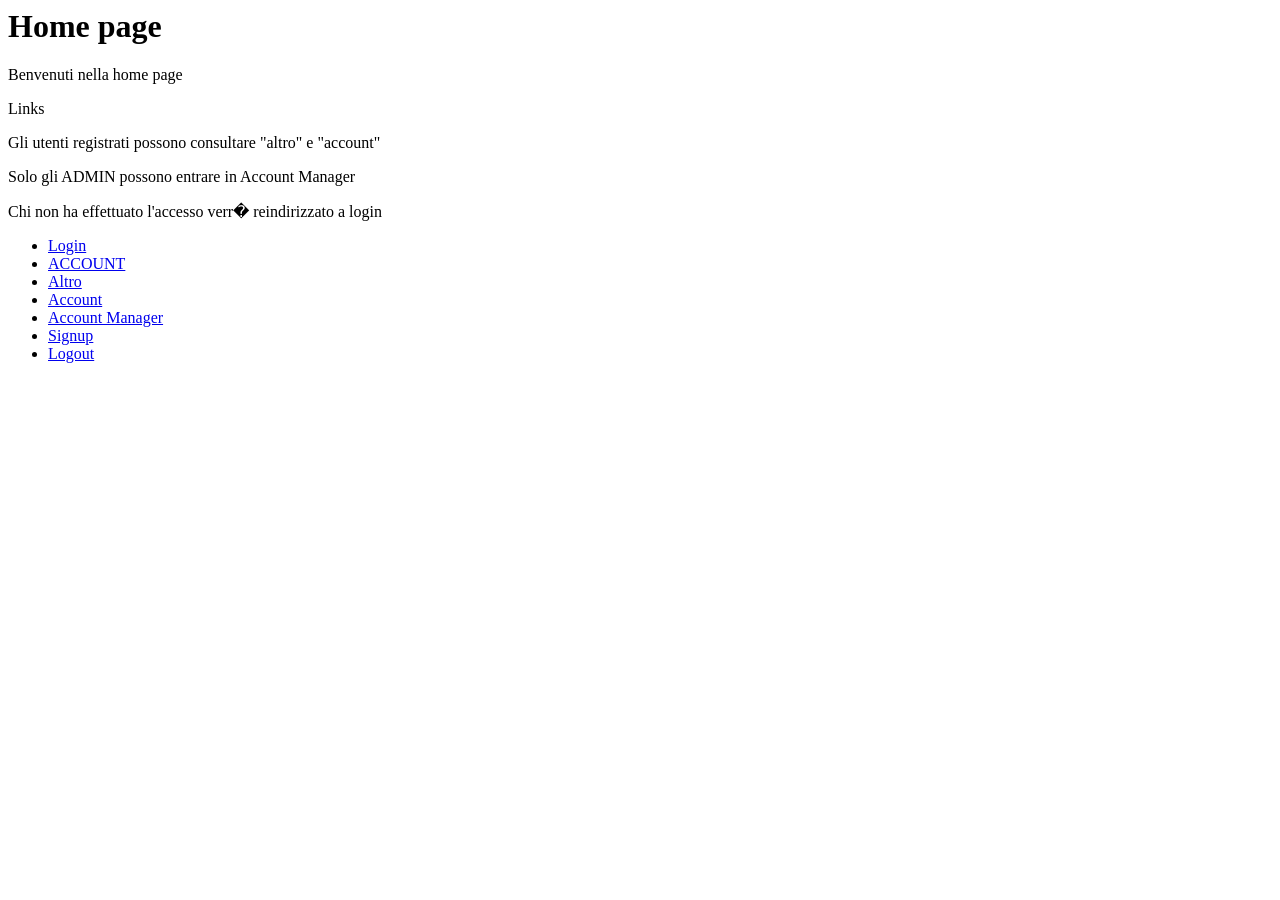
<file: NegozioRossi/src/main/resources/static/boh.html>
<html>
<head>
<title>Home page</title>
</head>
<body>
	<h1>Home page</h1>
	<p>Benvenuti nella home page</p>
	<p>Links</p>
	<p>Gli utenti registrati possono consultare "altro" e "account"</p>
	<p>Solo gli ADMIN possono entrare in Account Manager</p>
	<p>Chi non ha effettuato l'accesso verr� reindirizzato a login</p>
	<ul>
		<li><a href="/login.html">Login</a></li>
		<li><a href="/secured">ACCOUNT</a></li>
		<li><a href="/altro.html">Altro</a></li>
		<li><a href="/account.html">Account</a></li>
		<li><a href="/accountmanager">Account Manager</a></li>
		<li><a href="/signup.html">Signup</a></li>
		<li><a href="/logout">Logout</a></li>
	</ul>
</body>
</html>
</file>
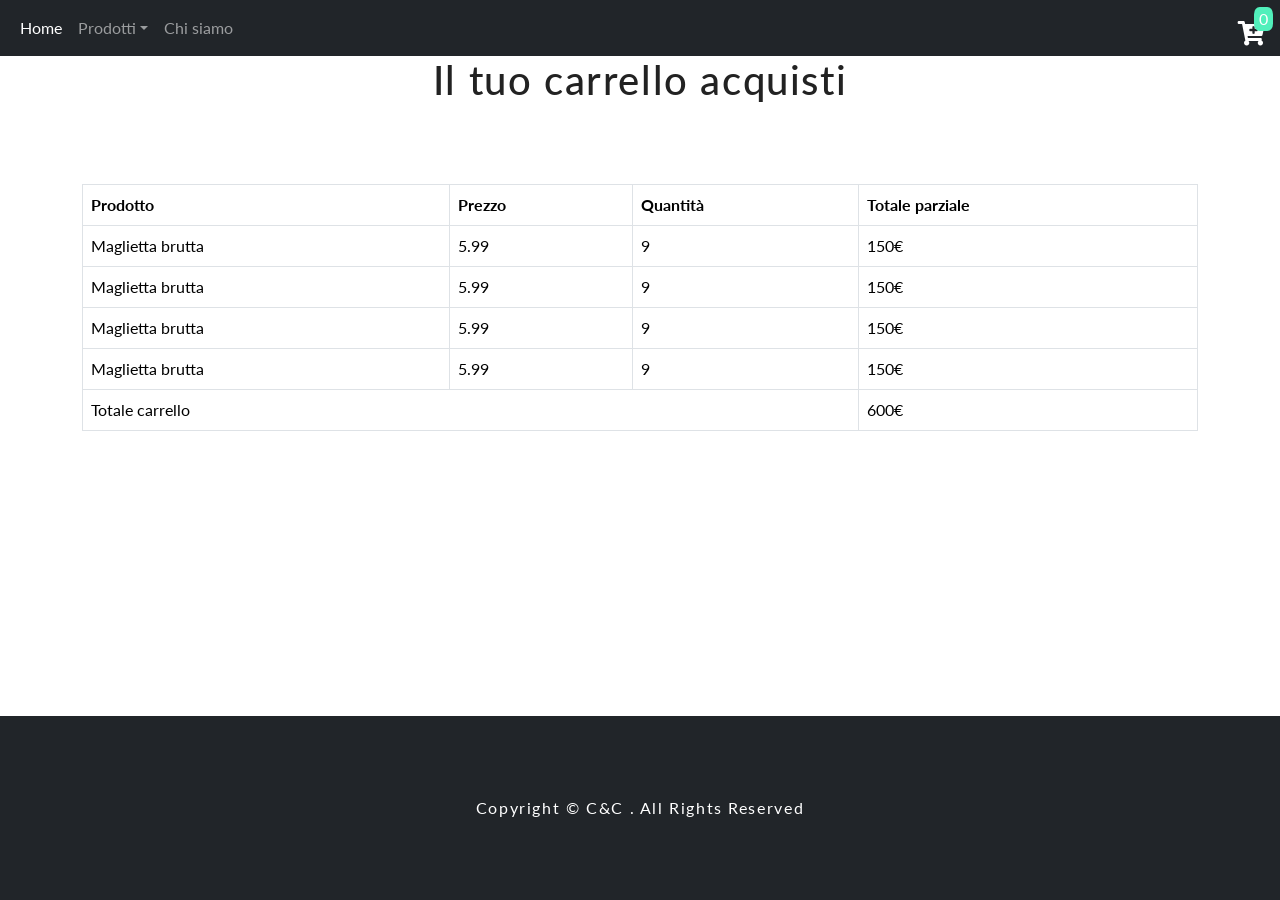
<file: NegozioRossi/NegozioRossi/src/main/webapp/carrello/carrello.html>
<!DOCTYPE html>
<html lang="en">
<head>
    <meta charset="UTF-8">
    <meta name="viewport" content="width=device-width, initial-scale=1.0">
    <title>E-Commerce Bello</title>
        <!-- font-awesome -->
    <link rel="stylesheet" href="https://cdnjs.cloudflare.com/ajax/libs/font-awesome/5.14.0/css/all.min.css" />
    <!-- Bootstrap CSS -->
    <link href="https://cdn.jsdelivr.net/npm/bootstrap@5.0.0-beta1/dist/css/bootstrap.min.css" rel="stylesheet" integrity="sha384-giJF6kkoqNQ00vy+HMDP7azOuL0xtbfIcaT9wjKHr8RbDVddVHyTfAAsrekwKmP1" crossorigin="anonymous">
    <!-- MIO CSS -->
      <link rel="stylesheet" href="../style.css">
</head>


<body>

<!-- NAVBAR -->
<nav class="navbar navbar-expand-lg navbar-dark bg-dark sticky-top">
    <div class="container-fluid">
      <button class="navbar-toggler" type="button" data-bs-toggle="collapse" data-bs-target="#navbarNav" aria-controls="navbarNav" aria-expanded="false" aria-label="Toggle navigation">
        <span class="navbar-toggler-icon"></span>
      </button>
      <div class="collapse navbar-collapse" id="navbarNav">
        <ul class="navbar-nav">
          <li class="nav-item">
            <a class="nav-link active" aria-current="page" href="../index.html">Home</a>
          </li>
          <li class="nav-item dropdown">
            <a class="nav-link dropdown-toggle" href="#" id="navbarDropdownMenuLink" role="button" data-bs-toggle="dropdown" aria-expanded="false">Prodotti</a>
            <ul class="dropdown-menu navbar-dark bg-dark" aria-labelledby="navbarDropdownMenuLink">
              <li><a class="dropdown-item text-muted" href="../donna/maindonna.html">Donna</a></li>
              <li><a class="dropdown-item text-muted" href="../uomo/mainuomo.html">Uomo</a></li>
            </ul>
          </li>
          <li class="nav-item">
            <a class="nav-link" href="#">Chi siamo</a>
          </li>
        </ul>

      </div>
      <a href="carrello.html">
        <div class="cart-btn">
            <span class="nav-icon">
                <i class="fas fa-cart-plus"></i>
            </span>
            <div class="cart-items">0</div>
        </div>
      </a>
    </div>
  </nav>
<!-- FINE NAVBAR -->


<div class="section-title">
  <h2 style="text-transform: none;">Il tuo carrello acquisti</h2>
</div>

<div class="container">
    <table class="table table-bordered">
        <thead>
            <tr>
                <th scope="col">Prodotto</th>
                <th scope="col">Prezzo</th>
                <th scope="col">Quantità</th>
                <th scope="col">Totale parziale</th>
            </tr>
        </thead>
        <tbody>
            <tr>
                <td>Maglietta brutta</td>
                <td>5.99</td>
                <td>9</td>
                <td>150€</td>
            </tr>
            <tr>
                <td>Maglietta brutta</td>
                <td>5.99</td>
                <td>9</td>
                <td>150€</td>
            </tr>
            <tr>
                <td>Maglietta brutta</td>
                <td>5.99</td>
                <td>9</td>
                <td>150€</td>
            </tr>
            <tr>
                <td>Maglietta brutta</td>
                <td>5.99</td>
                <td>9</td>
                <td>150€</td>
            </tr>
            <tr>
                <td colspan="3">Totale carrello</td>
                <td>600€</td>
            </tr>
        </tbody>

    </table>
</div>







<!-- footer -->
<footer class="section bg-dark fixed-bottom">
    <p>
      copyright &copy; C&C
      <span id="date"></span>. all rights reserved
    </p>
</footer>


<!-- Option 1: Bootstrap Bundle with Popper -->
<script src="https://cdn.jsdelivr.net/npm/bootstrap@5.0.0-beta1/dist/js/bootstrap.bundle.min.js" integrity="sha384-ygbV9kiqUc6oa4msXn9868pTtWMgiQaeYH7/t7LECLbyPA2x65Kgf80OJFdroafW" crossorigin="anonymous"></script>
<!-- il mio javascript -->
<!-- script src="app.js"></script>  -->

</body>
</html>
</file>
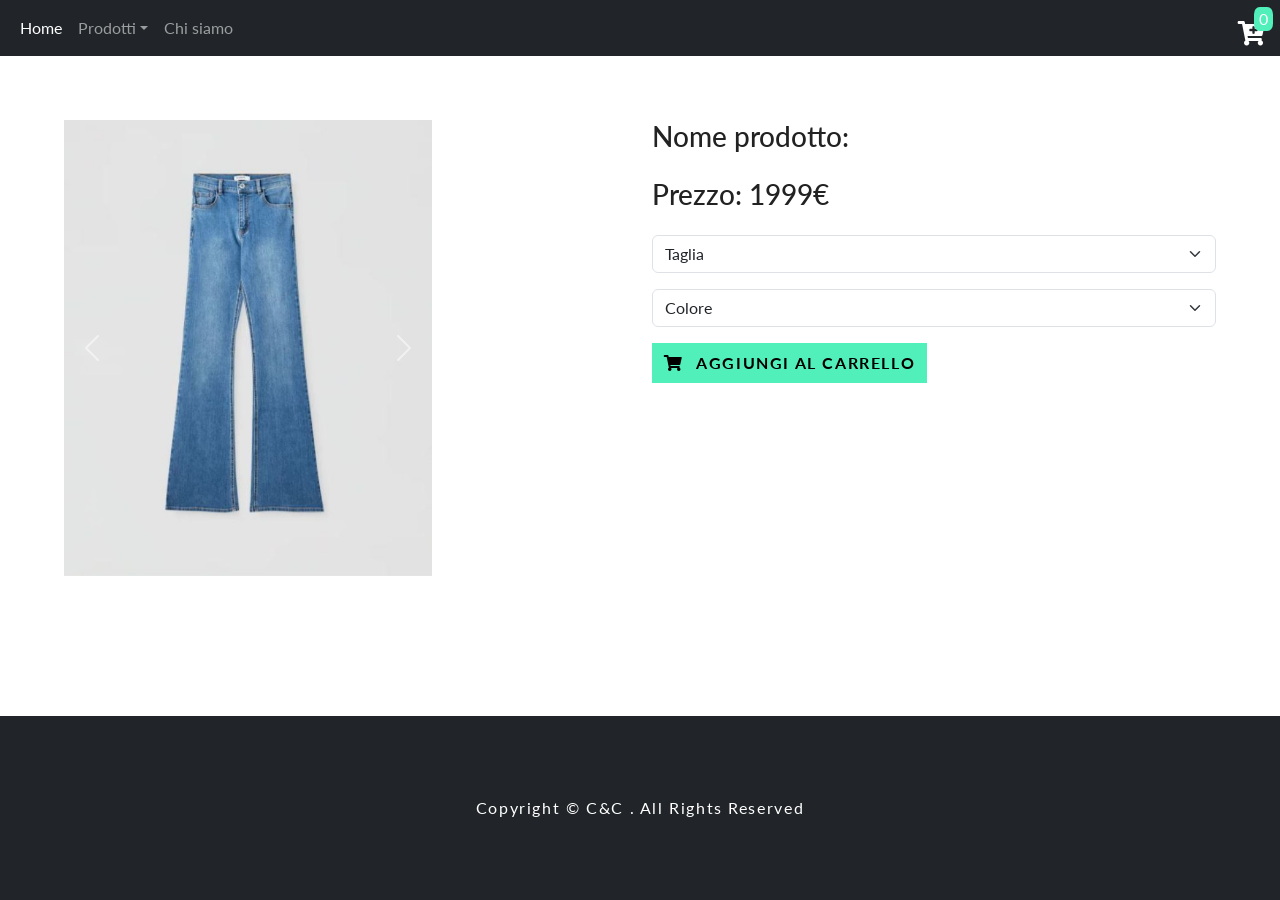
<file: NegozioRossi/NegozioRossi/src/main/webapp/dettaglioprodotto/dettaglio.html>
<!DOCTYPE html>
<html lang="en">
<head>
    <meta charset="UTF-8">
    <meta name="viewport" content="width=device-width, initial-scale=1.0">
    <title>E-Commerce Bello</title>
        <!-- font-awesome -->
    <link rel="stylesheet" href="https://cdnjs.cloudflare.com/ajax/libs/font-awesome/5.14.0/css/all.min.css" />
    <!-- Bootstrap CSS -->
    <link href="https://cdn.jsdelivr.net/npm/bootstrap@5.0.0-beta1/dist/css/bootstrap.min.css" rel="stylesheet" integrity="sha384-giJF6kkoqNQ00vy+HMDP7azOuL0xtbfIcaT9wjKHr8RbDVddVHyTfAAsrekwKmP1" crossorigin="anonymous">
    <!-- MIO CSS -->
      <link rel="stylesheet" href="../style.css">
</head>


<body>

<!-- NAVBAR -->
<nav class="navbar navbar-expand-lg navbar-dark bg-dark sticky-top">
    <div class="container-fluid">
      <button class="navbar-toggler" type="button" data-bs-toggle="collapse" data-bs-target="#navbarNav" aria-controls="navbarNav" aria-expanded="false" aria-label="Toggle navigation">
        <span class="navbar-toggler-icon"></span>
      </button>
      <div class="collapse navbar-collapse" id="navbarNav">
        <ul class="navbar-nav">
          <li class="nav-item">
            <a class="nav-link active" aria-current="page" href="#">Home</a>
          </li>
          <li class="nav-item dropdown">
            <a class="nav-link dropdown-toggle" href="#" id="navbarDropdownMenuLink" role="button" data-bs-toggle="dropdown" aria-expanded="false">Prodotti</a>
            <ul class="dropdown-menu navbar-dark bg-dark" aria-labelledby="navbarDropdownMenuLink">
              <li><a class="dropdown-item text-muted" href="./donna/maindonna.html">Donna</a></li>
              <li><a class="dropdown-item text-muted" href="./uomo/mainuomo.html">Uomo</a></li>
            </ul>
          </li>
          <li class="nav-item">
            <a class="nav-link" href="#">Chi siamo</a>
          </li>
        </ul>

      </div>
      <a href="carrello.html">
        <div class="cart-btn">
            <span class="nav-icon">
                <i class="fas fa-cart-plus"></i>
            </span>
            <div class="cart-items">0</div>
        </div>
      </a>
    </div>
  </nav>
<!-- FINE NAVBAR -->



<!-- CAROUSEL PRODOTTO: (ESEMPIO)-->
<section class="products">
    <div class="products-center">
        <div class="row">
            <div class="col-4">
                <div id="carouselExampleControls" class="carousel slide dettaglio" data-bs-ride="carousel">
                    <div class="carousel-inner">
                    <div class="carousel-item active">
                        <img src="../prodotti/prodotto1.jpg" class="d-block w-100 img-fluid w3-image" width="600" height="400" alt="...">
                    </div>
                    <div class="carousel-item">
                        <img src="../prodotti/prodotto1.jpg" class="d-block w-100" alt="...">
                    </div>
                    <div class="carousel-item">
                        <img src="../prodotti/prodotto1.jpg" class="d-block w-100" alt="...">
                    </div>
                    </div>
                    <a class="carousel-control-prev" href="#carouselExampleControls" role="button" data-bs-slide="prev">
                    <span class="carousel-control-prev-icon" aria-hidden="true"></span>
                    <span class="visually-hidden">Previous</span>
                    </a>
                    <a class="carousel-control-next" href="#carouselExampleControls" role="button" data-bs-slide="next">
                    <span class="carousel-control-next-icon" aria-hidden="true"></span>
                    <span class="visually-hidden">Next</span>
                    </a>
                </div>
    
    
            </div>

            <div class="col-2">
            </div>

            <div class="col-6">
                <div class="row mb-3">
                    <h3>Nome prodotto: </h3> 
                </div>
                <div class="row mb-3">
                    <h3>Prezzo: 1999€</h3>
                </div>

                <select class="form-select mb-3" aria-label="Default select example">
                    <option selected>Taglia</option>
                    <option value="1">L</option>
                    <option value="2">XL</option>
                    <option value="3">XXL</option>
                </select>

                <select class="form-select mb-3" aria-label="Default select example">
                    <option selected>Colore</option>
                    <option value="1">Rosso</option>
                    <option value="2">Verde</option>
                    <option value="3">Bianco</option>
                    <option value="4">Giallo</option>
                </select>

                <button class="carrello-btn" data-id="1">
                    <i class="fas fa-shopping-cart"></i>
                    aggiungi al carrello
                  </button>



            </div>
    
    
          </div>

    </div>
</section>














<div class="mb-3">
    <!-- footer -->
    <footer class="section bg-dark fixed-bottom">
        <p>
          copyright &copy; C&C
          <span id="date"></span>. all rights reserved
        </p>
      </footer>
</div>


<!-- Option 1: Bootstrap Bundle with Popper -->
<script src="https://cdn.jsdelivr.net/npm/bootstrap@5.0.0-beta1/dist/js/bootstrap.bundle.min.js" integrity="sha384-ygbV9kiqUc6oa4msXn9868pTtWMgiQaeYH7/t7LECLbyPA2x65Kgf80OJFdroafW" crossorigin="anonymous"></script>
<!-- il mio javascript -->
<!-- script src="app.js"></script>  -->

</body>
</html>
</file>
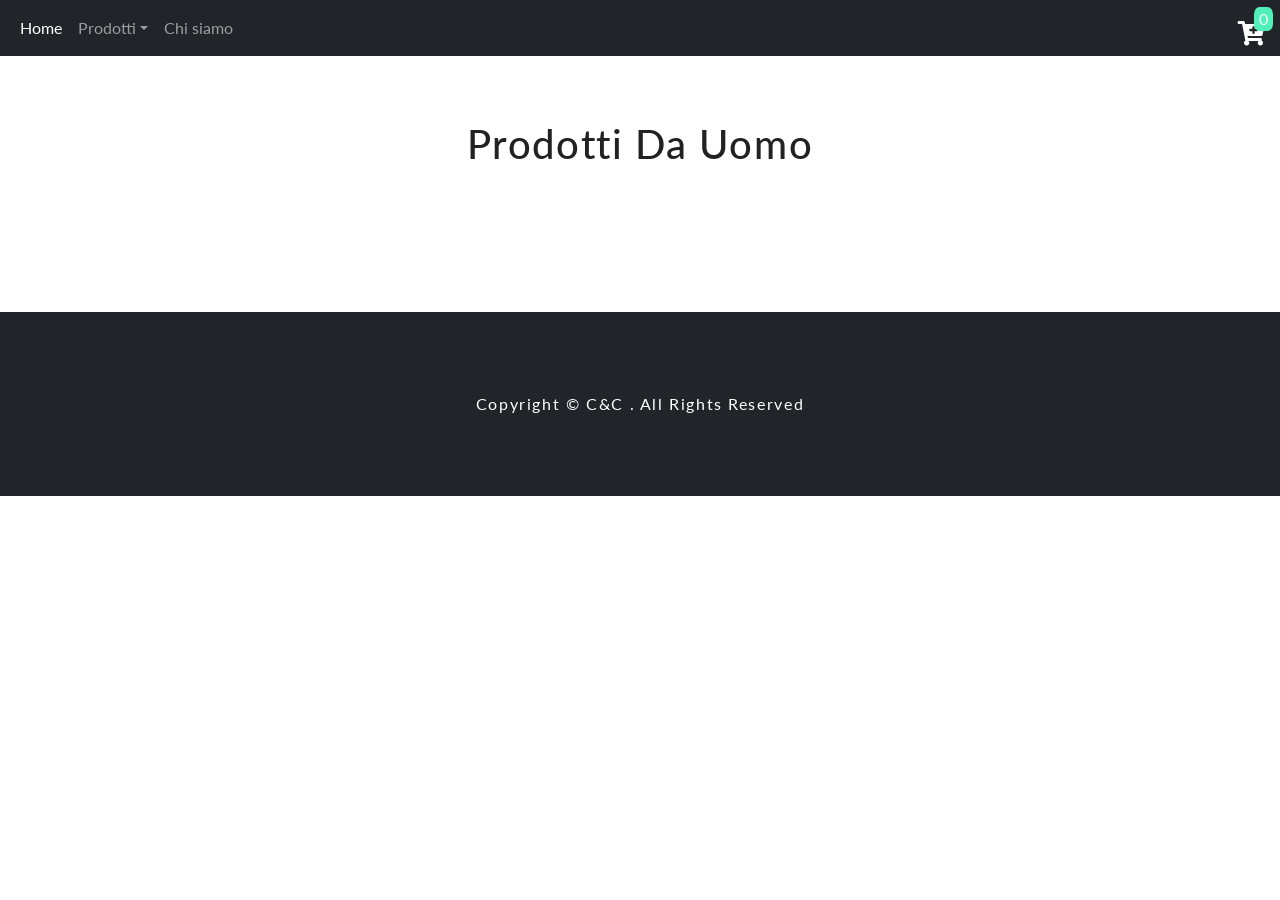
<file: NegozioRossi/NegozioRossi/src/main/webapp/uomo/mainuomo.html>
<!DOCTYPE html>
<html lang="en">
<head>
    <meta charset="UTF-8">
    <meta name="viewport" content="width=device-width, initial-scale=1.0">
    <title>E-Commerce Bello</title>
        <!-- font-awesome -->
    <link rel="stylesheet" href="https://cdnjs.cloudflare.com/ajax/libs/font-awesome/5.14.0/css/all.min.css" />
    <!-- Bootstrap CSS -->
    <link href="https://cdn.jsdelivr.net/npm/bootstrap@5.0.0-beta1/dist/css/bootstrap.min.css" rel="stylesheet" integrity="sha384-giJF6kkoqNQ00vy+HMDP7azOuL0xtbfIcaT9wjKHr8RbDVddVHyTfAAsrekwKmP1" crossorigin="anonymous">
    <!-- MIO CSS -->
      <link rel="stylesheet" href="../style.css">
</head>


<body>

<!-- NAVBAR -->
<nav class="navbar navbar-expand-lg navbar-dark bg-dark sticky-top">
  <div class="container-fluid">
    <button class="navbar-toggler" type="button" data-bs-toggle="collapse" data-bs-target="#navbarNav" aria-controls="navbarNav" aria-expanded="false" aria-label="Toggle navigation">
      <span class="navbar-toggler-icon"></span>
    </button>
    <div class="collapse navbar-collapse" id="navbarNav">
      <ul class="navbar-nav">
        <li class="nav-item">
          <a class="nav-link active" aria-current="page" href="../index.html">Home</a>
        </li>
        <li class="nav-item dropdown">
          <a class="nav-link dropdown-toggle" href="#" id="navbarDropdownMenuLink" role="button" data-bs-toggle="dropdown" aria-expanded="false">Prodotti</a>
          <ul class="dropdown-menu navbar-dark bg-dark" aria-labelledby="navbarDropdownMenuLink">
            <li><a class="dropdown-item text-muted" href="../donna/maindonna.html">Donna</a></li>
            <li><a class="dropdown-item text-muted" href="./mainuomo.html">Uomo</a></li>
          </ul>
        </li>
        <li class="nav-item">
          <a class="nav-link" href="#">Chi siamo</a>
        </li>
      </ul>

    </div>
    <a href="../carrello/carrello.html">
      <div class="cart-btn">
          <span class="nav-icon">
              <i class="fas fa-cart-plus"></i>
          </span>
          <div class="cart-items">0</div>
      </div>
    </a>
  </div>
</nav>
<!-- FINE NAVBAR -->

<!-- PRODOTTI IN VETRINA (SCAFFHOLDING) -->

<section class="products">
    <div class="section-title">
        <h2>prodotti da uomo</h2>
    </div>
    <div class="products-center">
  
    </div>
    
    <!-- I PRODOTTI VERRANNO GENERATI DINAMICAMENTE -->


  
</section>


<!-- FINE PRODOTTI IN VETRINA -->



    <!-- footer -->
    <footer class="section bg-dark">
        <p>
          copyright &copy; C&C
          <span id="date"></span>. all rights reserved
        </p>
      </footer>


<!-- Option 1: Bootstrap Bundle with Popper -->
<script src="https://cdn.jsdelivr.net/npm/bootstrap@5.0.0-beta1/dist/js/bootstrap.bundle.min.js" integrity="sha384-ygbV9kiqUc6oa4msXn9868pTtWMgiQaeYH7/t7LECLbyPA2x65Kgf80OJFdroafW" crossorigin="anonymous"></script>
<!-- il mio javascript -->
<script src="uomo.js"></script>

</body>
</html>
</file>
<file: NegozioRossi/NegozioRossi/src/main/webapp/style.css>
/*
    IMPORT DI FONTS
*/

@import url("https://fonts.googleapis.com/css?family=Lato:400,700");


:root {
    /*
        DICHIARIAZIONE VARIABILI CSS
    */
  --colorePrimario: #51f0bb;
  --bianco: #fff;
  --nero: #222;
  --grigio: #ececec;
  --spazioBase: 0.1rem;
  --transizioneBase: all 0.3s linear;
}

/*
    RESET SU TUTTI GLI ELEMENTI.
*/
* {
    margin: 0;
    padding: 0;
    box-sizing: border-box;
  }

  /*
    SU TUTTO IL BODY, INVECE, HO MESSO IL COLORE DEL FONT NERO,
    IL COLORE DELLO SFONDO DELL'ELEMENTO BIANCO, E IL FONT 
    LATO CHE HO IMPORTATO.
*/
body {
    color: var(--nero); 
    background: var(--bianco);
    font-family: "Lato", sans-serif;
  }


    /* 
        HERO PAGINA
    */
.hero {
    min-height: calc(100vh - 60px); /* prendo tutto lo schermo tranne i 60px usati per la navbar */
    background: url("background2.jpg") center/cover no-repeat; 
    display: flex; /* la rendo flexbox */
    align-items: center; 
    justify-content: center; /* la proietto nel centro dello schermo */
  }
  .banner {
    text-align: center;
    background: rgba(255, 255, 255, 0.8);
    display: inline-block;
    padding: 2rem;
  }
  .banner-title {
    font-size: 3.4rem;
    text-transform: uppercase;
    letter-spacing: var(--spazioBase);
    margin-bottom: 3rem;
  }
  .banner-btn {
    padding: 1rem 3rem;
    text-transform: uppercase;
    letter-spacing: var(--spazioBase);
    font-size: 1rem;
    background: var(--colorePrimario);
    color: var(--mainBlack);
    border: 1px solid var(--colorePrimario);
    transition: var(--transizioneBase);
    cursor: pointer;
  }
  /*
    QUANDO CON IL CURSORE VADO SOPRA IL BOTTONE, LO RENDO TRASPARENTE E IL COLORE DEL TESTO 
    E DEI BORDI DIVENTA QUELLO CHE ERA IN ORIGINE.
  */
  .banner-btn:hover {
    background: transparent;
    color: var(--colorePrimario);
  }
  /* 
    FINE HERO PAGINA
  */

  /* 
    STILE PRODOTTI.
  */

.products {
  padding: 4rem 0; /* metto del padding per ogni prodotto. */
}
.section-title h2 {
  text-align: center;
  font-size: 2.5rem;
  margin-bottom: 5rem;
  text-transform: capitalize;
  letter-spacing: var(--spazioBase);
}
.products-center {
  width: 90vw; /* deve sempre prendere il 90% della larghezza schermo */
  margin: 0 auto;
  max-width: 1170px; /* massimo questa larghezza */
  display: grid;
  grid-template-columns: repeat(auto-fit, minmax(260px, 1fr)); /* voglio che la mia colonna sia almeno 260px, e al più 1fr, in modo responsive */
  grid-column-gap: 1.5rem;
  grid-row-gap: 2rem;
}
.img-container {
  position: relative;
  overflow: hidden;
}
.bag-btn {
  position: absolute;
  top: 70%;
  right: 0;
  background: var(--colorePrimario);
  border: none;
  text-transform: uppercase;
  padding: 0.5rem 0.75rem;
  letter-spacing: var(--spazioBase);
  font-weight: bold;
  transition: var(--transizioneBase);
  transform: translateX(101%); 
  cursor: pointer;
}
.bag-btn:hover {
  color: var(--bianco);
}
.fa-shopping-cart {
  margin-right: 0.5rem;
}
.img-container:hover .bag-btn {
  transform: translateX(0);
}
.product-img {
  display: block;
  width: 100%;
  min-height: 12rem;
  transition: var(--transizioneBase);
}
.img-container:hover .product-img {
  opacity: 0.5;
}

.product h3 {
  text-transform: capitalize;
  font-size: 1.1rem;
  margin-top: 1rem;
  letter-spacing: var(--spazioBase);
  text-align: center;
}

.product h4 {
  margin-top: 0.7rem;
  letter-spacing: var(--spazioBase);
  color: var(--colorePrimario);
  text-align: center;
}

/* 
  FINE STILE PRODOTTO.
*/


/*
  NAVBAR
*/
.nav-icon {
  font-size: 1.5rem;
}
.cart-btn {
  color: var(--bianco);
  position: relative;
  cursor: pointer;
  top: 15px;
  right: 15px;
  position: absolute;
}
.cart-items {
  position: absolute;
  top: -8px;
  right: -8px;
  background: var(--colorePrimario);
  padding: 0 5px;
  border-radius: 30%;
  color: var(--bianco);
}
/*
  FINE NAVBAR
*/
  


/*
  FOOTER
*/

footer {
  padding: 5rem 1rem;
}
footer p {
  color: var(--bianco);
  text-align: center;
  text-transform: capitalize;
  letter-spacing: var(--spazioBase);
  margin-bottom: 0;
}

/*
  FINE FOOTER
*/


/*
  PAGINA DETTAGLIO:
  stile del bottone:
*/

.carrello-btn{
  top: 70%;
  right: 0;
  background: var(--colorePrimario);
  border: none;
  text-transform: uppercase;
  padding: 0.5rem 0.75rem;
  letter-spacing: var(--spazioBase);
  font-weight: bold;
  cursor: pointer;
}
</file>
